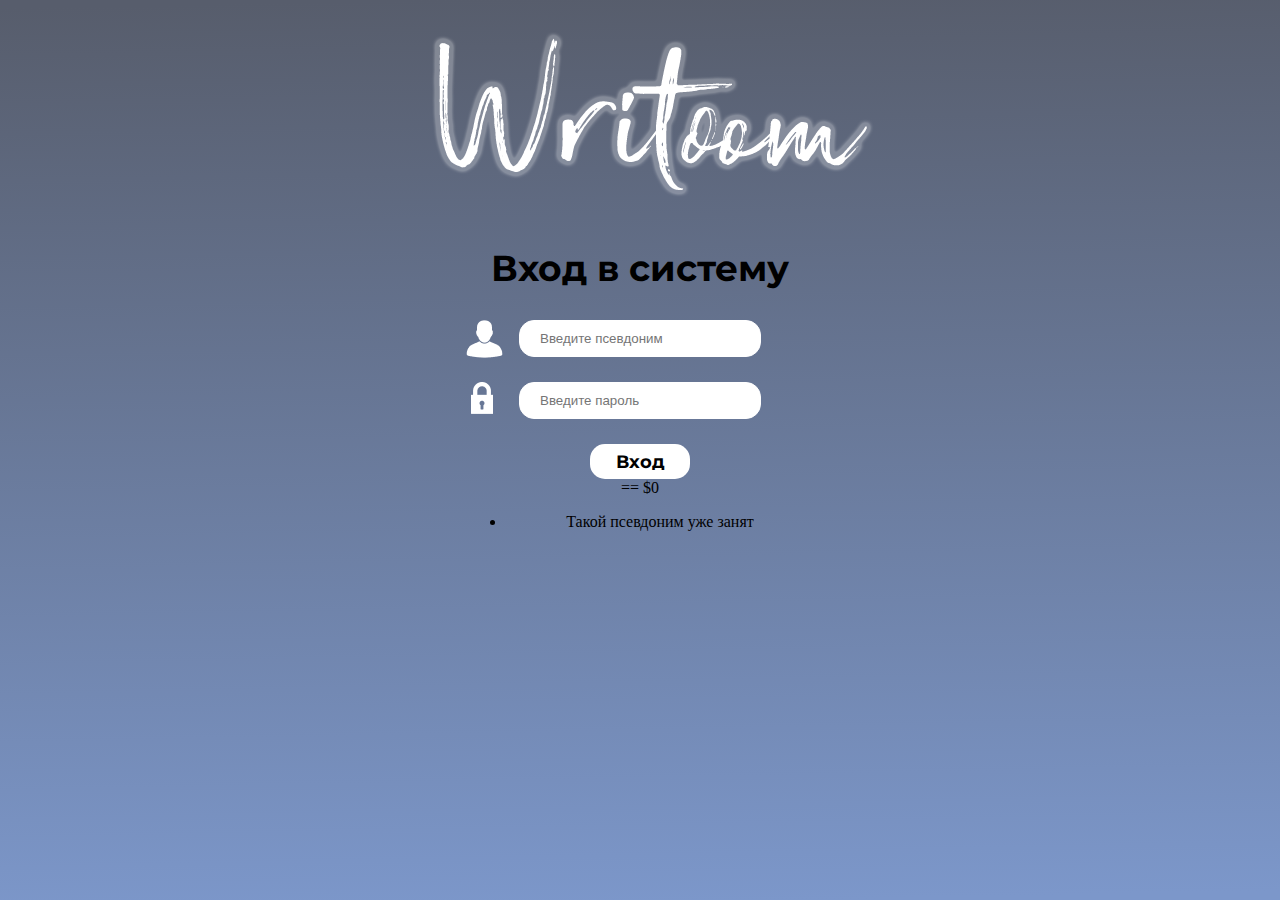
<file: chat/index.html>
<!DOCTYPE html>
<html lang="en">
<head>
    <meta charset="UTF-8">
    <link rel="stylesheet" href="vizual.css">
    <link rel="preconnect" href="https://fonts.googleapis.com">
    <link rel="preconnect" href="https://fonts.gstatic.com" crossorigin>
    <link href="https://fonts.googleapis.com/css2?family=Montserrat:wght@100&display=swap" rel="stylesheet">
    <meta http-equiv="X-UA-Compatible" content="IE=edge">
    <meta name="viewport" content="width=device-width, initial-scale=1.0">
    <title>Авторизация</title>
</head>
<body>
    </div>
        <img src="1321.png" alt="logo">
    </div>
    <div class="registration-cssave">
        <form>
            <h3 class="text-center">Вход в систему</h3>
            <div class="form-group">
                <div class="wrapper exmpl">
                    <img src="login.png" alt="login">
                </div>
                <input class="form-control item" type="text" name="username" maxlength="15" minlength="4" pattern="^[a-zA-Z0-9_.-]*$" id="username" placeholder="Введите псевдоним" required>
            </div>
            <div class="form-group">
                <div class="wrapper exmpl">  
                    <img src="password.png" alt="password">
                </div>
                <input class="form-control item" type="password" name="Пароль" minlength="6" id="password" placeholder="Введите пароль" required>
            </div>
            <div class="form-group">
                <button class="btn btn-primary btn-block create-account" type="submit">Вход</button>
            </div>
            <div class="alert alert-danger mtop-15" role="alert" style> == $0
                <ul class="ul_clear"> 
                <li>Такой псевдоним уже занят</li></ul>
            </div>
        </form>
    </div>
</body>
</html>
</file>
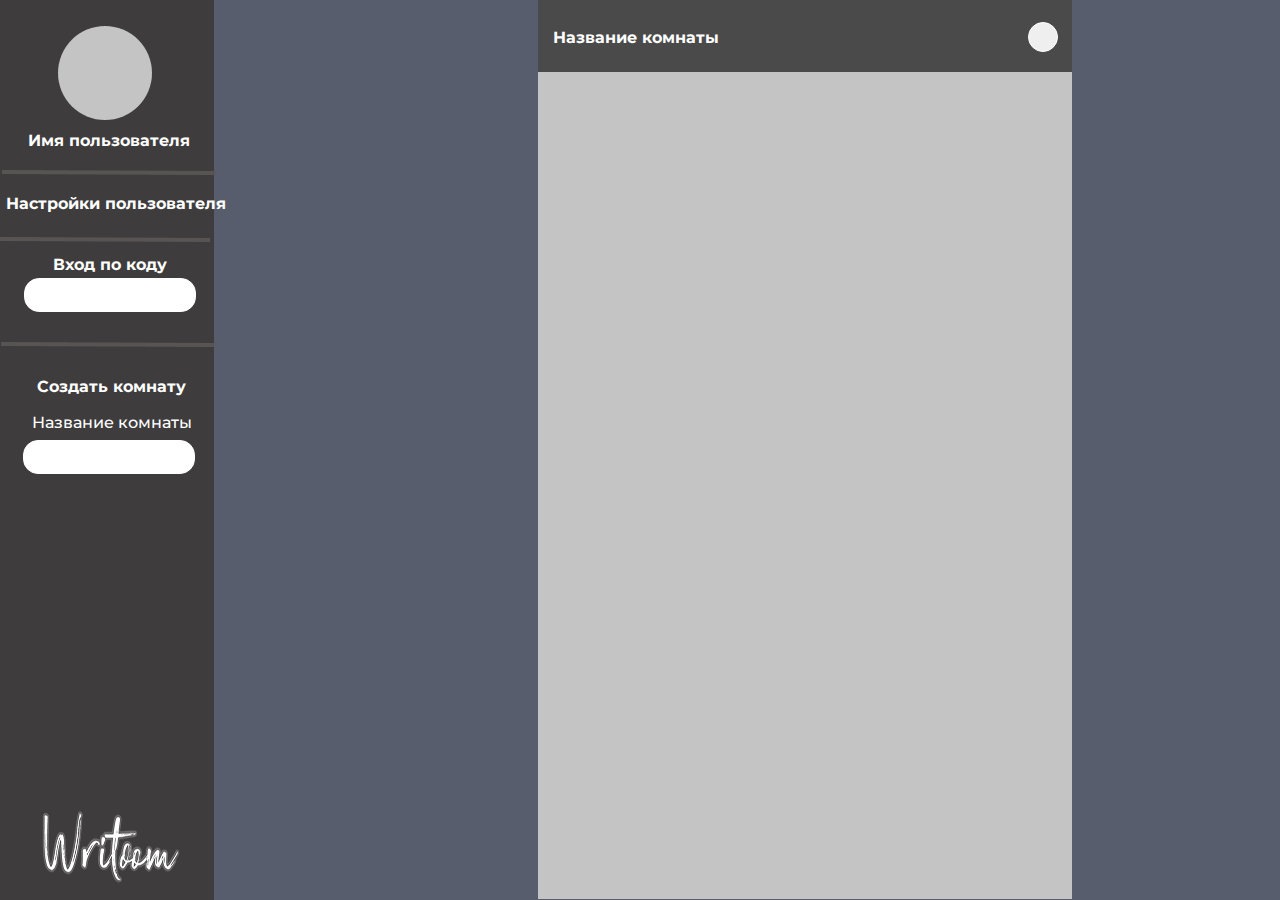
<file: chat/index2.html>
<!DOCTYPE html>
<html lang="en">
<head>
    <meta charset="UTF-8">
    <link rel="stylesheet" href="vizual2.css">
    <link rel="preconnect" href="https://fonts.googleapis.com">
    <link rel="preconnect" href="https://fonts.gstatic.com" crossorigin>
    <link href="https://fonts.googleapis.com/css2?family=Montserrat:wght@100&display=swap" rel="stylesheet">
    <meta http-equiv="X-UA-Compatible" content="IE=edge">
    <meta name="viewport" content="width=device-width, initial-scale=1.0">
    <title>ПрофильИкомнаты</title>
</head>
<body>
    <div class="leftmenu">
    <div class="avatar"></div>
        <p class="nameuser" id="login">Имя пользователя</p>
        <img class="line-1" src="Line 3.png" />
        <a class="nastroikiuser" href="https://youtu.be/dQw4w9WgXcQ">Настройки пользователя</a>
        <img class="line-2" src="Line 3.png"/>
    </div>
    <div>
        <p class="vhodvsistemu">Вход по коду</p>
        <input class="codeRoom" type="password" name="codeRoom" minlength="4" maxlength="4" id="codeRoom" placeholder="" required>
    </div>
        <img class="line-3" src="Line 3.png" />
    <div>
        <p class="sozdatcomnatu">Создать комнату</p>
        <p class="nazvaniecomnatu">Название комнаты</p>
    </div>
    <div>
        <input class="createRoom" type="name" name="nameRoom" maxlength="12" id="nameRoom" placeholder="" required>
    </div>
        <!-- <img class="line-4" src="Line 4.png" /> -->
    </div>
    <img class="dimapidor" src="logosmall.png" alt="logo">
    <div class="centermenu">
        <div class="ramkaroom">
            <p class="nameRoomUser" id="nameRoomUser">Название комнаты</p>
            <button class="bottonvhod"></button>
            <!-- <img class="strelkavhoda" src="Icon.png" alt="strelkavhoda"> -->
        </div>
    </div>
    <!-- <div class="desktop-3screen">
        <div class="overlap-group">
          <div class="rectangle-6"></div>
          <div class="rectangle-7"></div>
          <div class="ellipse-5"></div>
          <h1 class="text-2montserrat-bold-white-24px">Рамзан</h1>
          <img class="memoji-boys-7-30" src="memoji-boys-7-30-1.png" />
          <div class="text-3montserrat-bold-white-16px">Настройки профиля</div>
          <div class="text-4montserrat-bold-white-16px">Создать комнату</div>
          <div class="text-5">Название комнаты</div>
          <input class="NameRoom" type="name" name="name" id="NameRoom" placeholder="Введите название комнаты" required>
          <div class="text-6montserrat-bold-white-16px">Войти по коду</div>
          <input class="cod" type="password" name="codeRoom" minlength="6" id="codeRoom" placeholder="Введите код" required>
          <img class="line-1" src="Line 3.png" />
          <img class="line-2" src="Line 3.png"/>
          <img class="line-3" src="Line 3.png" />
          <img class="line-4" src="Line 4.svg" />
          <div class="rectangle-27"></div>
          <img class="rectangle-28" src="rectangle-28-1.svg" /><img
            class="rectangle-29"
            src="rectangle-29.svg"
          />
          <div class="text-7montserrat-bold-white-24px">Друзья</div>
          <div class="text-8montserrat-bold-white-24px">Работа</div>
          <div class="text-9montserrat-bold-white-16px">Участники: 2</div>
          <div class="text-10montserrat-bold-white-16px">Участники: 4</div>
          <div class="rectangle-30"></div>
          <img class="outline-interface-arrow-right" src="outline-interface-arrow-right.png" />
          <div class="rectangle-31"></div>
          <img class="icon" src="icon.svg" />
          <img class="logo" src="1321.png" />
        </div>
      </div> -->
</body>
</html>
</file>
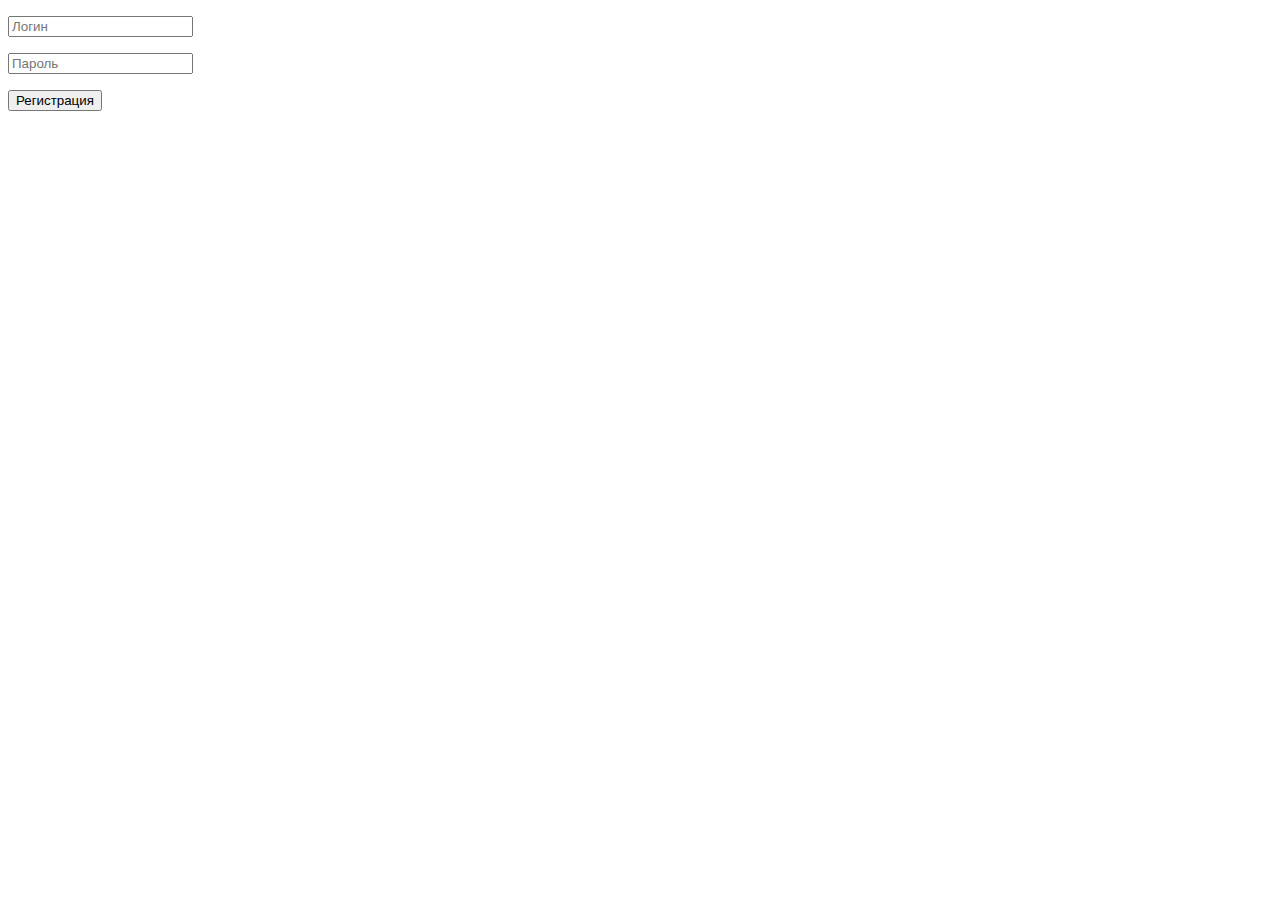
<file: src/main/resources/static/123123.html>
<!DOCTYPE html>
<html lang = "ru">
    <head>
        <meta http-equiv="Content-Type" content="text/html; charset=utf-8">
        <title>WriToom - свободное общение</title>
    </head>
    <body>
        <form id="data"></form>
        <p><input placeholder="Логин" name="login" form="data"></p>
        <p><input placeholder="Пароль" name="password" form="data"></p>
        <p><input type="submit" value="Регистрация" form="data"></p>
    </body>
</html>
</file>
<file: chat/vizual.css>
html { 
    background-blend-mode:overlay;
    display:flex;
    justify-content:center;
    background: linear-gradient(178.87deg, #575D6C 0.91%, #7C97CA 98.99%);
    background-repeat:no-repeat;
    height: 100%;
    align-content: flex-start;
  }

.registration-cssave form {
    max-width:400px;
    padding:0px 70px;
    border-radius:15px;
    justify-content: center;
    text-align: center;
    
  }
.registration-cssave form h3 {
    font-weight: block;
    margin-bottom:30px;
    font-family: 'Montserrat';
    font-style: normal;
    font-weight: 700;
    font-size: 36px;
    line-height: 44px;
    color: #000000;
    align-items: center;  
  }
  
.registration-cssave .item {
    border-radius:15px;
    margin-bottom:25px;
    padding:10px 20px;
    width: 200px;
    height: 15px;
    background: #FFFFFF; 
    outline: none;
    border: 1px solid rgb(255, 255, 255);
  }

.registration-cssave .create-account {
    border-radius:15px;
    padding:5px 20px;
    font-size:18px;
    font-weight:bold;
    background-color:#ffffff;
    border:none;
    color: #000000;
    font-family: 'Montserrat';
    font-style: normal;
    line-height: 22px;
    width: 100px;
    height: 35px;
  }
.exmpl img {
    display: flex;
    position: absolute;
    /* background-color: #000000;
    border-radius:15px;
    width: 32px;
    height: 32px;
    box-shadow: 32px #000000; */
}
</file>
<file: chat/vizual2.css>
html { 
    background-blend-mode:overlay;
    display:flex;
    justify-content:center;
    position: absolute;
    width: 1600px;
    height: 900px;
    left: 0px;
    top: 0px;
    background: #575D6C;
  }

.line-1 {
    height: 5px;
    left: 1px;
    position: absolute;
    top: 237px;
    width: 212px;
  }
  
  .line-3 {
    height: 5px;
    left: 2px;
    position: absolute;
    top: 170px;
    width: 214px;
  }

  .line-2 {
    height: 5px;
    left: 3px;
    position: absolute;
    top: 342px;
    width: 214px;
  }

.leftmenu {
    position: absolute;
    width: 216px;
    height: 900px;
    left: -2px;
    top: 0px;
    background: #3E3C3C;
}
.vhodvsistemu {
    position: absolute;
    width: 141px;
    height: 22px;
    left: 53px;
    top: 239px;

    font-family: 'Montserrat';
    font-style: normal;
    font-weight: 700;
    font-size: 16px;
    line-height: 20px;
    color: #FFFFFF;

}
.codeRoom {
    position: absolute;
    width: 166px;
    height: 30px;
    left: 24px;
    top: 278px;
    background: #FFFFFF;
    border-radius: 15px;
    outline: none;
    border: 1px solid rgb(255, 255, 255);
    
}

.sozdatcomnatu {
    position: absolute;
    width: 157px;
    height: 22px;
    left: 37px;
    top: 361px;
    
    font-family: 'Montserrat';
    font-style: normal;
    font-weight: 700;
    font-size: 16px;
    line-height: 20px;
    color: #FFFFFF;
}

.nazvaniecomnatu {
    position: absolute;
    width: 175px;
    height: 23px;
    left: 32px;
    top: 397px;

    font-family: 'Montserrat';
    font-style: normal;
    font-weight: 500;
    font-size: 16px;
    line-height: 20px;
    color: #FFFFFF;
}
.createRoom {
    position: absolute;
    width: 166px;
    height: 30px;
    left: 23px;
    top: 440px;

    background: #FFFFFF;
    border-radius: 15px;
    outline: none;
    border: 1px solid rgb(255, 255, 255);
}

.centermenu {
    text-align: center;
    position: absolute;
    left: 33.62%;
    right: 33%;
    top: -0.11%;
    bottom: 0.11%;
    background: #C4C4C4;
}
.nastroikiuser {
    position: absolute;
    width: 181px;
    height: 25px;
    left: 8px;
    top: 194px;

    font-family: 'Montserrat';
    font-style: normal;
    font-weight: 700;
    font-size: 16px;
    line-height: 20px;
    color: #FFFFFF;
    text-decoration:nome;
    white-space: nowrap;
    text-decoration: none;
}

.line-4 {
    position: absolute;
    width: 899px;
    height: 0px;
    left: 214px;
    top: 900px;

    border: 4px solid #585454;
    transform: rotate(-89.87deg);
}
.dimapidor {
    position: absolute;
    width: 152px;
    height: 87px;
    left: 31px;
    top: 800px; }
.ramkaroom {
    width: 534px;
    height: 73px;
    display: flex;

    background: #4A4A4A;
}
.nameuser {
    position: absolute;
    width: 113px;
    height: 29px;
    left: 30px;
    top: 110px;

    font-family: 'Montserrat';
    font-style: normal;
    font-weight: 700;
    font-size: 16px;
    line-height: 29px;
    white-space: nowrap;
    color: #FFFFFF;
}
.avatar {
    position: absolute;
    width: 94px;
    height: 94px;
    left: 60px;
    top: 26px;
    border-radius: 50px;
    background: #C4C4C4; 
}

.nameRoomUser {
    position: absolute;
    width: 98px;
    height: 31px;
    left: 15px;
    top: 8px;
    white-space: nowrap;
    font-family: 'Montserrat';
    font-style: normal;
    font-weight: 700;
    font-size: 16px;
    line-height: 29px;

    color: #FFFFFF;
}
.bottonvhod {
    position: absolute;
    width: 30px;
    height: 30px;
    left: 490px;
    top: 23px;
    font-family: 'Montserrat';
    font-size: 24px;
    border-radius: 15px;
    outline: none;
    border: 1px solid rgb(255, 255, 255);

}
.strelkavhoda {
    position: absolute;
    left: 13.33%;
    right: 32.5%;
    top: 30%;
    bottom: 30.42%;
}
button:hover {
	background: rgba(255, 255, 255, 0);
	color: #ffffff;
	box-shadow: inset 0 0 0 3px #ffffff;
}
/* @import url("https://fonts.googleapis.com/css?family=Montserrat:700,500");

.desktop-3 {
  align-items: flex-start;
  background-color: var(--white);
  display: flex;
  overflow: hidden;
  width: 1600px;
}

.hidden,
.hidden * {
  pointer-events: none;
  visibility: hidden;
}

.overlap-group {
  height: 900px;
  margin-left: -2px;
  margin-top: -0.5px;
  position: relative;
  width: 1602px;
}

.rectangle-6 {
  background-color: 
#575d6c;
  height: 900px;
  left: 2px;
  position: absolute;
  top: 0;
  width: 1600px;
}

.line-1 {
  height: 5px;
  left: 1px;
  position: absolute;
  top: 237px;
  width: 212px;
}

.line-3 {
  height: 5px;
  left: 2px;
  position: absolute;
  top: 170px;
  width: 214px;
}

.text-10 {
  left: 889px;
  letter-spacing: 0;
  position: absolute;
  top: 104px;
  width: 116px;
}

.rectangle-30 {
  background-color: var(--mist-gray);
  border-radius: 10px;
  height: 35px;
  left: 1024px;
  position: absolute;
  top: 18px;
  width: 35px;
}

.rectangle-29 {
  height: 73px;
  left: 538px;
  position: absolute;
  top: 76px;
  width: 534px;
}

.text-3 {
  left: 17px;
  letter-spacing: 0;
  position: absolute;
  top: 194px;
  width: 181px;
}

.text-9 {
  left: 889px;
  letter-spacing: 0;
  position: absolute;
  top: 28px;
  width: 116px;
}

.text-1 {
  color: var(--black);
  font-family: var(--font-family-montserrat);
  font-size: var(--font-size-xl);
  font-weight: 500;
  left: 1395px;
  letter-spacing: 0;
  position: absolute;
  top: 304px;
  width: 92px;
}

.text-6 {
  left: 42px;
  letter-spacing: 0;
  position: absolute;
  top: 256px;
  width: 141px;
}

.rectangle-31 {
  background-color: var(--mist-gray);
  border-radius: 10px;
  height: 35px;
  left: 1024px;
  position: absolute;
  top: 96px;
  width: 35px;
}

.text-4 {
  left: 34px;
  letter-spacing: 0;
  position: absolute;
  top: 362px;
  width: 157px;
}

.outline-interface-arrow-right {
  height: 30px;
  left: 1029px;
  position: absolute;
  top: 20px;
  width: 30px;
}

.rectangle-7 {
  background-color: 
#3d3c3c;
  height: 900px;
  left: 0;
  position: absolute;
  top: 0;
  width: 216px;
}

.text-7 {
  left: 569px;
  letter-spacing: 0;
  position: absolute;
  top: 20px;
  width: 98px;
}

.text-8 {
  left: 569px;
  letter-spacing: 0;
  position: absolute;
  top: 98px;
  width: 98px;
}

.line-4 {
  height: 899px;
  left: 214px;
  position: absolute;
  top: 1px;
  width: 6px;
}

.icon {
  height: 12px;
  left: 1033px;
  position: absolute;
  top: 106px;
  width: 16px;
}

.logo {
  height: 87px;
  left: 33px;
  object-fit: cover;
  position: absolute;
  top: 800px;
  width: 152px;
}

.rectangle-27 {
  background-color: var(--mist-gray);
  height: 900px;
  left: 538px;
  position: absolute;
  top: 0;
  width: 534px;
}

.codeRoom {
  height: 30px;
  left: 26px;
  position: absolute;
  top: 279px;
  width: 166px;
  background-color: aliceblue;
}

.text-2 {
  left: 62px;
  letter-spacing: 0;
  position: absolute;
  top: 120px;
  width: 113px;
}

.line-2 {
  height: 5px;
  left: 3px;
  position: absolute;
  top: 342px;
  width: 214px;
}

.rectangle-28 {
  height: 72px;
  left: 538px;
  position: absolute;
  top: 0;
  width: 534px;
}

.text-5 {
  color: var(--white);
  font-family: var(--font-family-montserrat);
  font-size: var(--font-size-m);
  font-weight: 500;
  left: 28px;
  letter-spacing: 0;
  position: absolute;
  top: 398px;
  width: 175px;
}

.memoji-boys-7-30 {
  height: 81px;
  left: 68px;
  object-fit: cover;
  position: absolute;
  top: 34px;
  width: 81px;
}

.ellipse-5 {
  background-color: var(--mist-gray);
  border-radius: 47px;
  height: 94px;
  left: 62px;
  position: absolute;
  top: 26px;
  width: 94px;
}

.nameRoom {
    height: 30px;
    left: 25px;
    position: absolute;
    top: 426px;
    width: 166px;
} */
</file>
